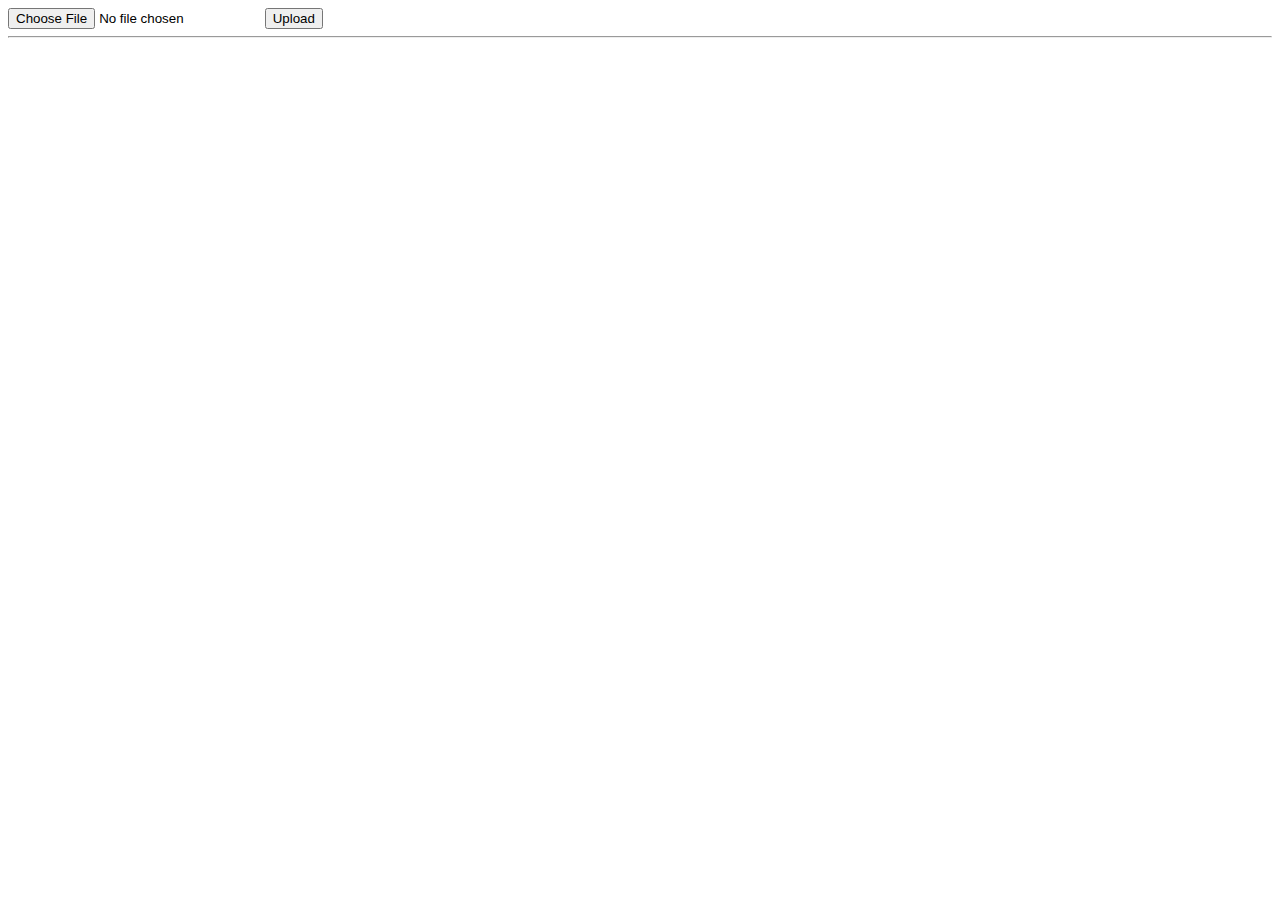
<file: JavaScript.htm>
﻿<!DOCTYPE html PUBLIC "-//W3C//DTD XHTML 1.0 Transitional//EN" "http://www.w3.org/TR/xhtml1/DTD/xhtml1-transitional.dtd">

<html xmlns="http://www.w3.org/1999/xhtml">
<head>
    <title></title>
    <style type="text/css">
        body
        {
            font-family: Arial;
            font-size: 10pt;
        }
        table
        {
            border: 1px solid #ccc;
        }
        table th
        {
            background-color: #F7F7F7;
            color: #333;
            font-weight: bold;
        }
        table th, table td
        {
            padding: 5px;
            border-color: #ccc;
        }
    </style>
</head>
<body>
    <script src="js/jquery.csv.js"></script>
    <script src="js/jquery.csv.min.js"></script>
    
<script type="text/javascript">
    // var $ = jQuery;
    // require('./jquery.csv.js');
var finalMat=new Array()
function Upload() {
    var fileUpload = document.getElementById("fileUpload");
    var regex = /^([a-zA-Z0-9\s_\\.\-:])+(.csv|.txt)$/;
    if (regex.test(fileUpload.value.toLowerCase())) {
        if (typeof (FileReader) != "undefined") {
            var reader = new FileReader();
            var strRows;
            reader.onload = function (e) {
                var table = document.createElement("table");
                var rows = e.target.result.split("\n");
                var array =new Array();
                for (var i = 0; i < rows.length; i++) {
                    array[i]=new Array();
                    finalMat[i]=new Array();
                    var row = table.insertRow(-1);
                    var cells = rows[i].split(",");
                    
                    for (var j = 0; j < cells.length; j++) {

                        var cell = row.insertCell(-1);
                        array[i][j]= cells[j];
                        finalMat[i][j]=cells[j];
                        //cell.innerHTML = cells[j];
                        // console.log(cells);

                    }

                }

                // $.csv.toArrays(csv);

                var dvCSV = document.getElementById("dvCSV");
                dvCSV.innerHTML = "";
                dvCSV.appendChild(table);                

            }


            reader.readAsText(fileUpload.files[0]);
            
            var jobs= reader.result;
            


            
        } else {
            alert("This browser does not support HTML5.");
        }
    } else {
        alert("Please upload a valid CSV file.");
    }
    
    return finalMat;

}
console.log(finalMat);
</script>
<input type="file" id="fileUpload" />
<input type="button" id="upload" value="Upload" onclick = "Upload()" />
<hr />
<div id="dvCSV">
</div>
</body>
</html>
</file>
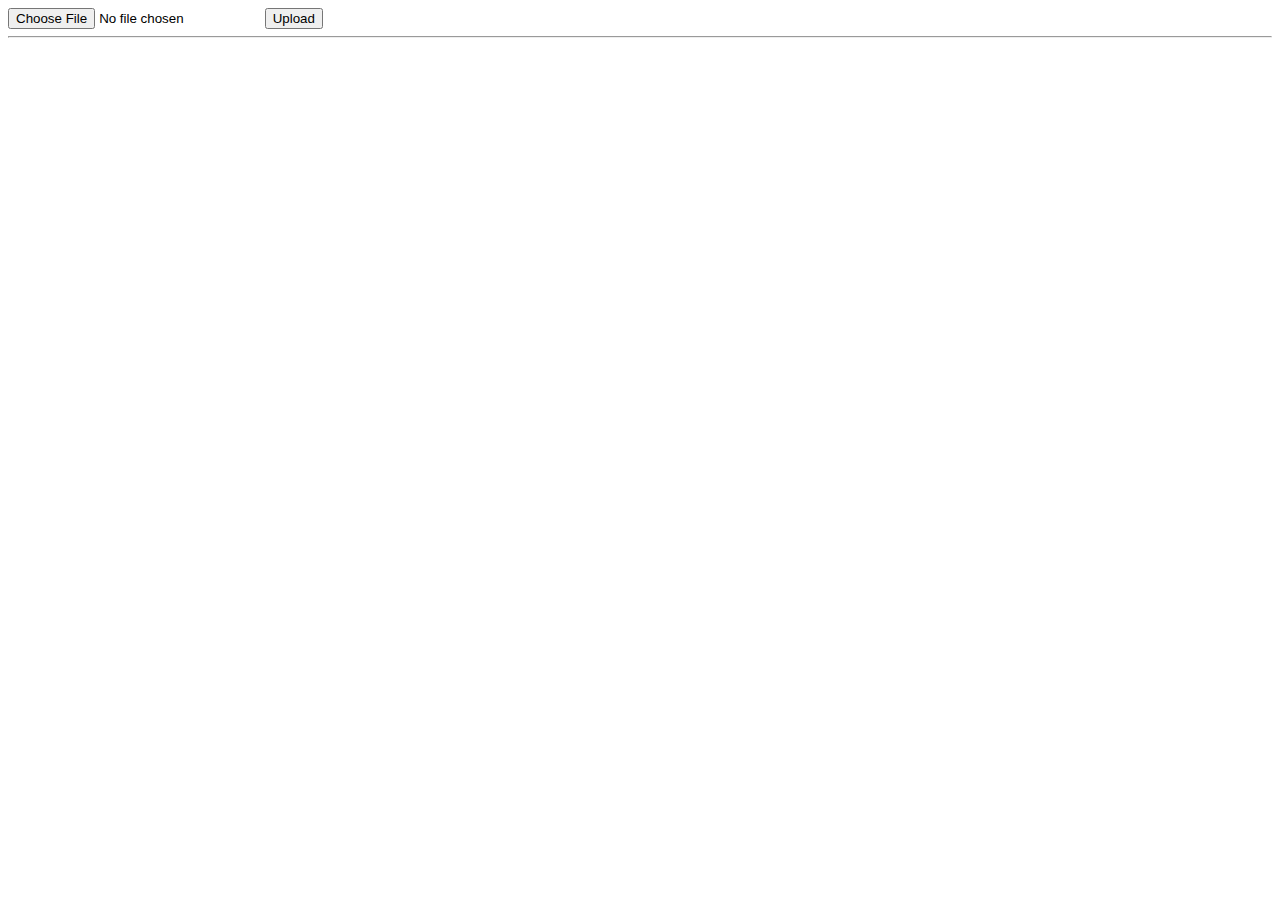
<file: js/jQuery_JavaScript_Import_CSV/JavaScript.htm>
﻿<!DOCTYPE html PUBLIC "-//W3C//DTD XHTML 1.0 Transitional//EN" "http://www.w3.org/TR/xhtml1/DTD/xhtml1-transitional.dtd">

<html xmlns="http://www.w3.org/1999/xhtml">
<head>
    <title></title>
    <style type="text/css">
        body
        {
            font-family: Arial;
            font-size: 10pt;
        }
        table
        {
            border: 1px solid #ccc;
        }
        table th
        {
            background-color: #F7F7F7;
            color: #333;
            font-weight: bold;
        }
        table th, table td
        {
            padding: 5px;
            border-color: #ccc;
        }
    </style>
</head>
<body>
<script type="text/javascript">
function Upload() {
    var fileUpload = document.getElementById("fileUpload");
    var regex = /^([a-zA-Z0-9\s_\\.\-:])+(.csv|.txt)$/;
    if (regex.test(fileUpload.value.toLowerCase())) {
        if (typeof (FileReader) != "undefined") {
            var reader = new FileReader();
            reader.onload = function (e) {
                var table = document.createElement("table");
                var rows = e.target.result.split("\n");
                for (var i = 0; i < rows.length; i++) {
                    var row = table.insertRow(-1);
                    var cells = rows[i].split(",");
                    for (var j = 0; j < cells.length; j++) {
                        var cell = row.insertCell(-1);
                        cell.innerHTML = cells[j];
                    }
                }
                var dvCSV = document.getElementById("dvCSV");
                dvCSV.innerHTML = "";
                dvCSV.appendChild(table);
            }
            reader.readAsText(fileUpload.files[0]);
            console.log(reader);
            
        } else {
            alert("This browser does not support HTML5.");
        }
    } else {
        alert("Please upload a valid CSV file.");
    }
}
</script>
<input type="file" id="fileUpload" />
<input type="button" id="upload" value="Upload" onclick = "Upload()" />
<hr />
<div id="dvCSV">
</div>
</body>
</html>
</file>
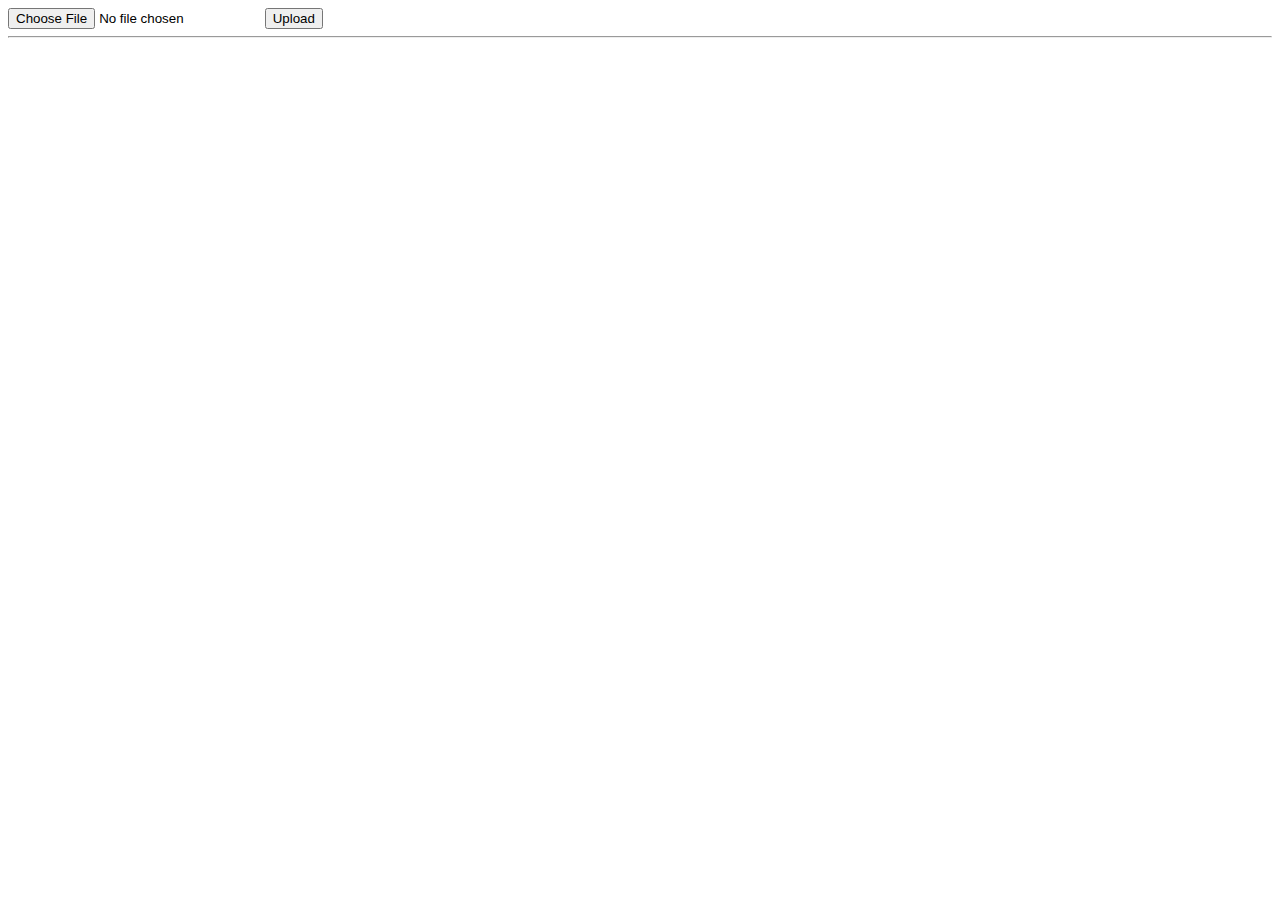
<file: js/jQuery_JavaScript_Import_CSV/jQuery.htm>
﻿<!DOCTYPE html PUBLIC "-//W3C//DTD XHTML 1.0 Transitional//EN" "http://www.w3.org/TR/xhtml1/DTD/xhtml1-transitional.dtd">
<html xmlns="http://www.w3.org/1999/xhtml">
<head>
    <title></title>
    <style type="text/css">
        body
        {
            font-family: Arial;
            font-size: 10pt;
        }
        table
        {
            border: 1px solid #ccc;
        }
        table th
        {
            background-color: #F7F7F7;
            color: #333;
            font-weight: bold;
        }
        table th, table td
        {
            padding: 5px;
            border-color: #ccc;
        }
    </style>
</head>
<body>
    <script type="text/javascript" src="http://ajax.googleapis.com/ajax/libs/jquery/1.8.3/jquery.min.js"></script>
    <script type="text/javascript">
        $(function () {
            $("#upload").bind("click", function () {
                var regex = /^([a-zA-Z0-9\s_\\.\-:])+(.csv|.txt)$/;
                if (regex.test($("#fileUpload").val().toLowerCase())) {
                    if (typeof (FileReader) != "undefined") {
                        var reader = new FileReader();
                        reader.onload = function (e) {
                            var table = $("<table />");
                            var rows = e.target.result.split("\n");
                            for (var i = 0; i < rows.length; i++) {
                                var row = $("<tr />");
                                var cells = rows[i].split(",");
                                for (var j = 0; j < cells.length; j++) {
                                    var cell = $("<td />");
                                    cell.html(cells[j]);
                                    row.append(cell);
                                }
                                table.append(row);
                            }
                            $("#dvCSV").html('');
                            $("#dvCSV").append(table);
                        }
                        reader.readAsText($("#fileUpload")[0].files[0]);
                    } else {
                        alert("This browser does not support HTML5.");
                    }
                } else {
                    alert("Please upload a valid CSV file.");
                }
            });
        });
    </script>
    <input type="file" id="fileUpload" />
    <input type="button" id="upload" value="Upload" />
    <hr />
    <div id="dvCSV">
    </div>
</body>
</html>
</file>
